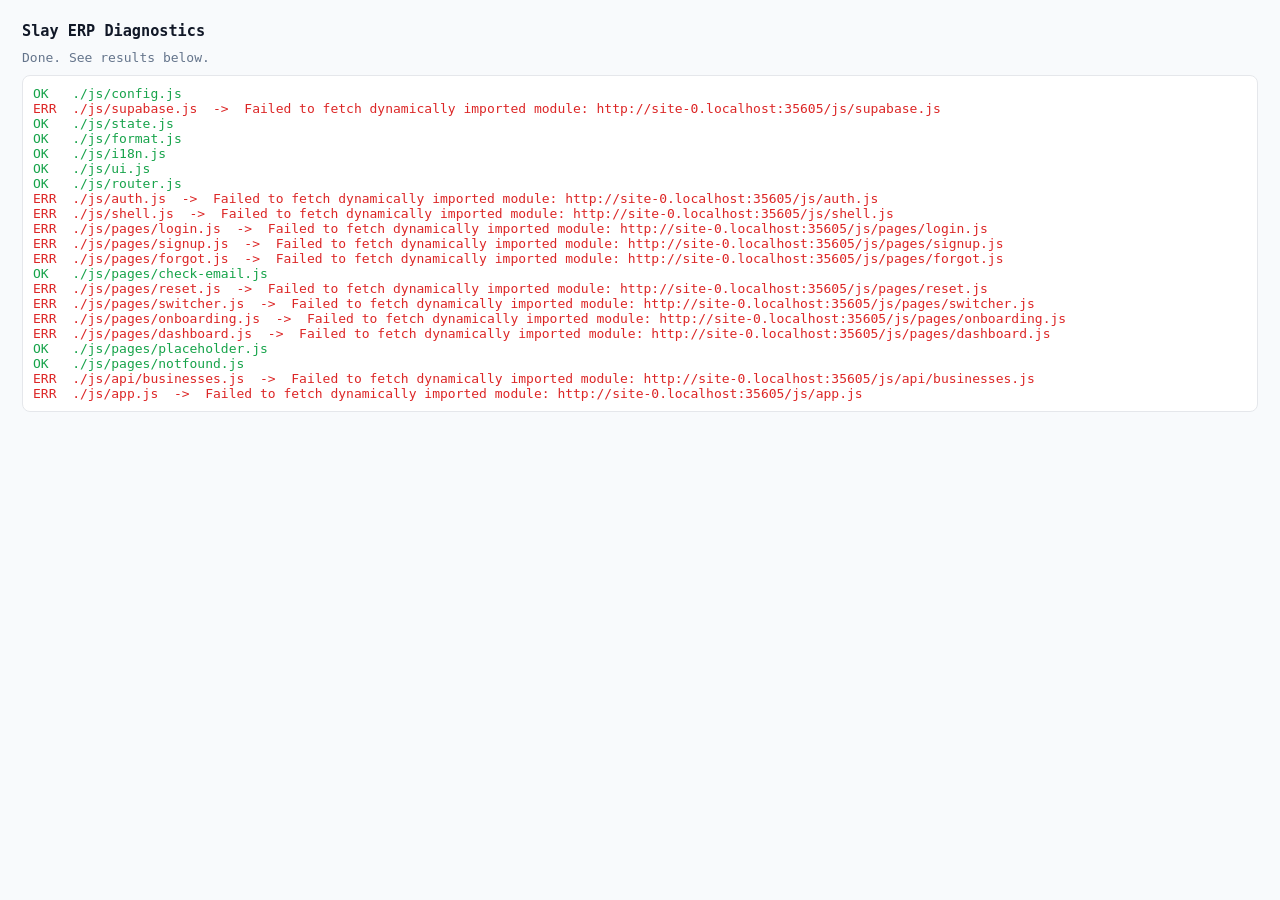
<file: diag.html>
<!doctype html>
<html><head><meta charset="utf-8"><title>Slay ERP Diagnostics</title>
<style>
body{font-family:ui-monospace,Menlo,monospace;padding:14px;background:#F8FAFC;font-size:13px;color:#111827}
h3{margin:0 0 10px}
.ok{color:#16A34A}.err{color:#DC2626}.info{color:#64748B}
#log{background:#fff;border:1px solid #E5E7EB;border-radius:8px;padding:10px;white-space:pre-wrap;word-break:break-all;margin-top:10px}
</style></head>
<body>
<h3>Slay ERP Diagnostics</h3>
<div id="status" class="info">Running...</div>
<div id="log"></div>
<script>
const log = (msg, cls) => {
  const p = document.getElementById('log');
  const d = document.createElement('div');
  if (cls) d.className = cls;
  d.textContent = msg;
  p.appendChild(d);
};
const files = [
  './js/config.js',
  './js/supabase.js',
  './js/state.js',
  './js/format.js',
  './js/i18n.js',
  './js/ui.js',
  './js/router.js',
  './js/auth.js',
  './js/shell.js',
  './js/pages/login.js',
  './js/pages/signup.js',
  './js/pages/forgot.js',
  './js/pages/check-email.js',
  './js/pages/reset.js',
  './js/pages/switcher.js',
  './js/pages/onboarding.js',
  './js/pages/dashboard.js',
  './js/pages/placeholder.js',
  './js/pages/notfound.js',
  './js/api/businesses.js',
  './js/app.js'
];
(async () => {
  for (const f of files) {
    try {
      await import(f);
      log('OK   ' + f, 'ok');
    } catch (e) {
      log('ERR  ' + f + '  ->  ' + (e && e.message ? e.message : e), 'err');
    }
  }
  document.getElementById('status').textContent = 'Done. See results below.';
})();
window.addEventListener('error', e => log('window.onerror: ' + e.message, 'err'));
window.addEventListener('unhandledrejection', e => {
  const r = e.reason;
  log('unhandledrejection: ' + (r && r.message ? r.message : r), 'err');
});
</script>
</body></html>
</file>
